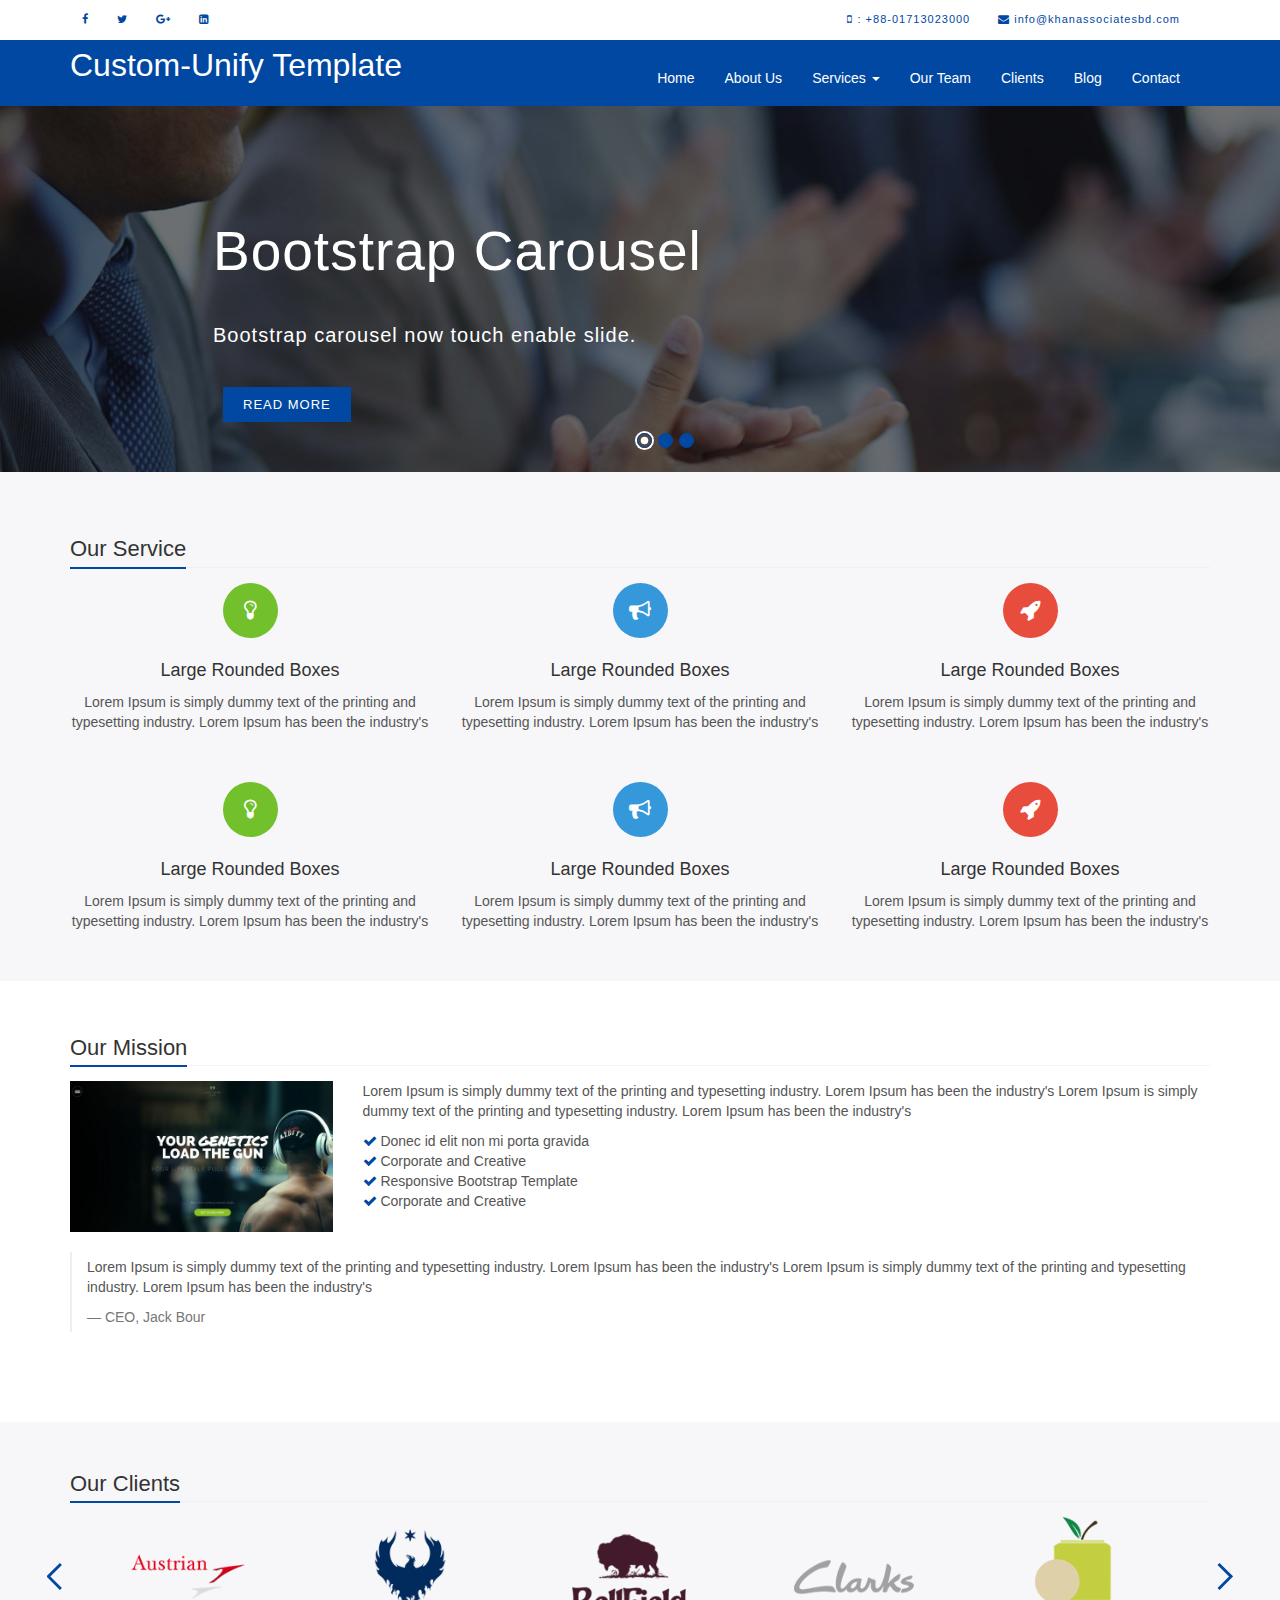
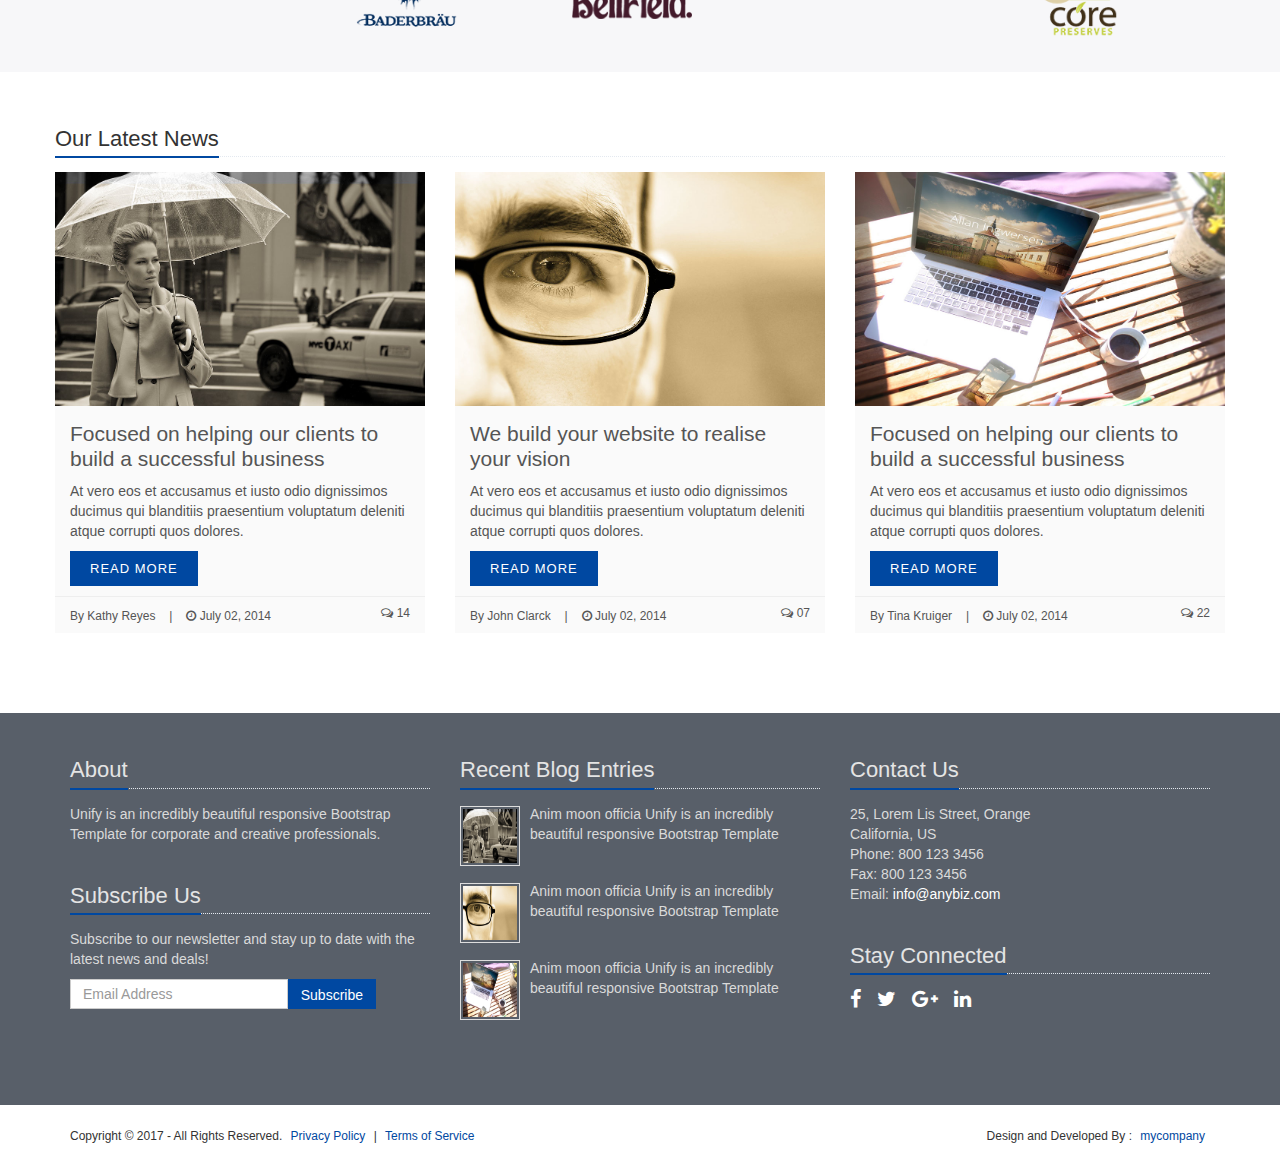
<file: blog-single.html>
<!DOCTYPE html>
<html lang="en">

<head>
    <title>Khan Associates</title>
    <meta charset="utf-8">
    <meta name="viewport" content="width=device-width, initial-scale=1.0">
    <meta name="description" content="">
    <meta name="author" content="">
    <link rel='stylesheet' type='text/css' href='//fonts.googleapis.com/css?family=Open+Sans:400,300,600&amp;subset=cyrillic,latin'>
    <link rel="stylesheet" href="assets/css/bootstrap.min.css">
    <link rel="stylesheet" href="assets/css/animate.css">
    <link rel="stylesheet" href="assets/css/font-awesome.min.css">
    <link rel="stylesheet" href="assets/css/owl.carousel.css">
    <link rel="stylesheet" href="assets/css/owl.theme.default.css">
    <link rel="stylesheet" href="assets/css/style.css">
</head>

<body>
    <header>
        <div class="header-top header-sticky">
            <!--  start top header -->
            <div class="blog-topbar">
                <div class="container">
                    <div class="col-md-8 pull-left">
                        <div class="topbar-toggler"></div>
                        <ul class="topbar-list topbar-menu">
                            <li><a href="#"><i class="fa fa-facebook" aria-hidden="true"></i></a></li>
                            <li><a href="#"><i class="fa fa-twitter" aria-hidden="true"></i></a></li>
                             <li><a href="#"><i class="fa fa-google-plus" aria-hidden="true"></i></a></li>
                            <li><a href="#"><i class="fa fa-linkedin-square" aria-hidden="true"></i></a></li>
                            
                        </ul>
                    </div>
                    <div class="col-md-4 clearfix">
                        <!--  <div class="topbar-time">Friday, Mar 13th 2015</div> -->
                        <ul class="topbar-list topbar-log_reg pull-right">
                            <li class="cd-log_reg home"><a class="cd-signin" href="#"><i class="fa fa-mobile" aria-hidden="true"></i> :
                            +88-01713023000</a></li>
                            <li class="cd-log_reg"><a class="cd-signup" href="javascript:void(0);"><i class="fa fa-envelope" aria-hidden="true"></i> info@khanassociatesbd.com</a></li>
                        </ul>
                    </div>
                    <!--/end row-->
                </div>
                <!--/end container-->
            </div>
        </div>
        <!--    end top header  -->
        <!-- Navbar -->
        <nav class="navbar navbar-default">
            <div class="container">
                <div class="navbar-header">
                    <button type="button" class="navbar-toggle" data-toggle="collapse" data-target="#bs-example-navbar-collapse-1">
                        <span class="sr-only">Toggle navigation</span>
                        <span class="icon-bar"></span>
                        <span class="icon-bar"></span>
                        <span class="icon-bar"></span>
                    </button>
                    <a class="navbar-brand" href="#">Custom-Unify Template</a>
                </div>
                <div class="collapse navbar-collapse pull-right" id="bs-example-navbar-collapse-1">
                    <ul class="nav navbar-nav">
                        <li class="dropdown">
                            <a href="#">Home</a>
                        </li>
                        <li class="dropdown">
                            <a href="#">About Us</a>
                        </li>
                        <li class="dropdown">
                            <a href="#" class="dropdown-toggle" data-toggle="dropdown">Services <b class="caret"></b></a>
                            <ul class="dropdown-menu">
                                <li><a href="#">Corporate Tax</a></li>
                                <li><a href="#">Individual Tax</a></li>
                                <li><a href="#">Company Registration</a></li>
                                <li><a href="#">Company VAT</a></li>
                                <li><a href="#">Company IRC</a></li>
                                <li><a href="#">Company ERC</a></li>
                                <li><a href="#">Share Transfer</a></li>
                                <li><a href="#">Share allotment</a></li>
                            </ul>
                        </li>
                        <li class="dropdown">
                            <a href="team.html">Our Team</a>
                        </li>
                        <li class="dropdown">
                            <a href="#">Clients</a>
                        </li>
                        <li class="dropdown">
                            <a href="#">Blog</a>
                        </li>
                        <li class="dropdown">
                            <a href="#">Contact</a>
                        </li>
                    </ul>
                </div>
            </div>
        </nav>
    </header>
    <!-- End Navbar -->
    <section id="slider">
        <div class="container-fluid">
            <div id="bootstrap-touch-slider" class="carousel bs-slider fade  control-round indicators-line" data-ride="carousel" data-pause="hover" data-interval="5000">
                <!-- Indicators -->
                <ol class="carousel-indicators">
                    <li data-target="#bootstrap-touch-slider" data-slide-to="0" class="active"></li>
                    <li data-target="#bootstrap-touch-slider" data-slide-to="1"></li>
                    <li data-target="#bootstrap-touch-slider" data-slide-to="2"></li>
                </ol>
                <!-- Wrapper For Slides -->
                <div class="carousel-inner" role="listbox">
                    <!-- Third Slide -->
                    <div class="item active">
                        <!-- Slide Background -->
                        <img src="assets/images\sliders\1.jpg" alt="Bootstrap Touch Slider" class="slide-image" />
                        <div class="bs-slider-overlay"></div>
                        <div class="container">
                            <div class="row">
                                <!-- Slide Text Layer -->
                                <div class="slide-text slide_style_left">
                                    <h1 data-animation="animated fadeInDown">Bootstrap Carousel</h1>
                                    <p data-animation="animated fadeInLeft">Bootstrap carousel now touch enable slide.</p>
                                     <a href="#" target="_blank" class="btn btn-primary" data-animation="animated fadeInDown">Read More</a>
                                </div>
                            </div>
                        </div>
                    </div>
                    <!-- End of Slide -->
                    <!-- Second Slide -->
                    <div class="item">
                        <!-- Slide Background -->
                        <img src="assets/images\sliders\2.jpg" alt="Bootstrap Touch Slider" class="slide-image" />
                        <div class="bs-slider-overlay"></div>
                        <!-- Slide Text Layer -->
                        <div class="slide-text slide_style_left">
                            <h1 data-animation="animated fadeInDown">Bootstrap touch slider</h1>
                            <p data-animation="animated lightSpeedIn">Make Bootstrap Better together.</p>
                            <a href="#" target="_blank" class="btn btn-primary" data-animation="animated fadeInDown">Read More</a>
                        </div>
                    </div>
                    <!-- End of Slide -->
                    <!-- Third Slide -->
                    <div class="item">
                        <!-- Slide Background -->
                        <img src="assets/images\sliders\3.jpg" alt="Bootstrap Touch Slider" class="slide-image" />
                        <div class="bs-slider-overlay"></div>
                        <!-- Slide Text Layer -->
                        <div class="slide-text slide_style_left">
                            <h1 data-animation="animated fadeInDown">Beautiful Animations</h1>
                            <p data-animation="animated fadeInRight">Lots of css3 Animations to make slide beautiful .</p>
                            <a href="#" target="_blank" class="btn btn-primary" data-animation="animated fadeInDown">Read More</a>
                        </div>
                    </div>
                    <!-- End of Slide -->
                </div>
                <!-- End of Wrapper For Slides -->
                <!-- Left Control -->
                <a class="left carousel-control" href="#bootstrap-touch-slider" role="button" data-slide="prev">
                    <span class="fa fa-angle-left" aria-hidden="true"></span>
                    <span class="sr-only">Previous</span>
                </a>
                <!-- Right Control -->
                <a class="right carousel-control" href="#bootstrap-touch-slider" role="button" data-slide="next">
                    <span class="fa fa-angle-right" aria-hidden="true"></span>
                    <span class="sr-only">Next</span>
                </a>
            </div>
    </section>
    <!--  Start services  -->
    <section id="services">
        <div class="container content-sm">
                    <div class="headline">
                        <h2>Our Service</h2>
                    </div>
            <!-- Large Boxes -->
            <div class="row content-boxes-v1 margin-bottom-40">
                <div class="col-sm-4 sm-margin-bottom-40">
                    <i class="icon-custom icon-md icon-bg-u rounded-x fa fa-lightbulb-o"></i>
                    <h2 class="heading-sm">
             
                    <span>Large Rounded Boxes</span>
                </h2>
                    <p>Lorem Ipsum is simply dummy text of the printing and typesetting industry. Lorem Ipsum has been the industry's</p>
                </div>
                <div class="col-sm-4 sm-margin-bottom-40">
                    <i class="icon-custom icon-md icon-bg-blue rounded-x fa fa-bullhorn"></i>
                    <h2 class="heading-sm">
                   <span>Large Rounded Boxes</span>
                </h2>
                    <p>Lorem Ipsum is simply dummy text of the printing and typesetting industry. Lorem Ipsum has been the industry's</p>
                </div>
                <div class="col-sm-4">
                    <i class="icon-custom icon-md icon-bg-red rounded-x fa fa-rocket"></i>
                    <h2 class="heading-sm">
                   
                    <span>Large Rounded Boxes</span>
                </h2>
                    <p>Lorem Ipsum is simply dummy text of the printing and typesetting industry. Lorem Ipsum has been the industry's</p>
                </div>
            </div>
            <div class="row content-boxes-v1 margin-bottom-40">
                <div class="col-sm-4 sm-margin-bottom-40">
                    <i class="icon-custom icon-md icon-bg-u fa rounded-x fa-lightbulb-o"></i>
                    <h2 class="heading-sm">
                  
                    <span>Large Rounded Boxes</span>
                </h2>
                    <p>Lorem Ipsum is simply dummy text of the printing and typesetting industry. Lorem Ipsum has been the industry's</p>
                </div>
                <div class="col-sm-4 sm-margin-bottom-40">
                    <i class="icon-custom icon-md icon-bg-blue rounded-x fa fa-bullhorn"></i>
                    <h2 class="heading-sm">
                   
                    <span>Large Rounded Boxes</span>
                </h2>
                    <p>Lorem Ipsum is simply dummy text of the printing and typesetting industry. Lorem Ipsum has been the industry's</p>
                </div>
                <div class="col-sm-4">
                    <i class="icon-custom icon-md icon-bg-red rounded-x fa fa-rocket"></i>
                    <h2 class="heading-sm">
                   
                    <span>Large Rounded Boxes</span>
                </h2>
                    <p>Lorem Ipsum is simply dummy text of the printing and typesetting industry. Lorem Ipsum has been the industry's</p>
                </div>
            </div>
        </div>
    </section>
    <!--  Start services  -->
    <!--  Start About us  -->
    <section id="about-info">
        <div class="container">
            <div class="row margin-bottom-30">
                <div class="col-md-12 md-margin-bottom-40">
                    <div class="headline">
                        <h2>Our Mission</h2>
                    </div>
                    <div class="row">
                        <div class="col-sm-3">
                            <img class="img-responsive margin-bottom-20" src="assets/images/img18.jpg" alt="">
                        </div>
                        <div class="col-sm-9">
                            <p>Lorem Ipsum is simply dummy text of the printing and typesetting industry. Lorem Ipsum has been the industry's Lorem Ipsum is simply dummy text of the printing and typesetting industry. Lorem Ipsum has been the industry's</p>
                            <ul class="list-unstyled margin-bottom-20">
                                <li><i class="fa fa-check color-green"></i> Donec id elit non mi porta gravida</li>
                                <li><i class="fa fa-check color-green"></i> Corporate and Creative</li>
                                <li><i class="fa fa-check color-green"></i> Responsive Bootstrap Template</li>
                                <li><i class="fa fa-check color-green"></i> Corporate and Creative</li>
                            </ul>
                        </div>
                    </div>
                    <blockquote class="hero-unify">
                        <p>Lorem Ipsum is simply dummy text of the printing and typesetting industry. Lorem Ipsum has been the industry's Lorem Ipsum is simply dummy text of the printing and typesetting industry. Lorem Ipsum has been the industry's</p>
                        <small>CEO, Jack Bour</small>
                    </blockquote>
                </div>
            </div>
        </div>
    </section>
    <!--  End  About us  -->
    <!--  Start Clients   -->
    <section id="client">
        <div class="container">
            <!-- Owl Clients v1 -->
            <div class="headline">
                <h2>Our Clients</h2>
            </div>
            <div class="col-md-12">
                <div id="sync1" class="owl-carousel owl-theme">
                    <div class="item">
                        <img src="assets/images/clients/1.png">
                    </div>
                    <div class="item">
                        <img src="assets/images/clients/2.png">
                    </div>
                    <div class="item">
                        <img src="assets/images/clients/3.png">
                    </div>
                    <div class="item">
                        <img src="assets/images/clients/4.png">
                    </div>
                    <div class="item">
                        <img src="assets/images/clients/5.png">
                    </div>
                    <div class="item">
                        <img src="assets/images/clients/6.png">
                    </div>
                    <div class="item">
                        <img src="assets/images/clients/7.png">
                    </div>
                    <div class="item">
                        <img src="assets/images/clients/8.png">
                    </div>
                    <div class="item">
                        <img src="assets/images/clients/9.png">
                    </div>
                    <div class="item">
                        <img src="assets/images/clients/10.png">
                    </div>
                    <div class="item">
                        <img src="assets/images/clients/11.png">
                    </div>
                    <div class="item">
                        <img src="assets/images/clients/12.png">
                    </div>
                    <div class="item">
                        <img src="assets/images/clients/13.png">
                    </div>
                    <div class="item">
                        <img src="assets/images/clients/14.png">
                    </div>
                    <div class="item">
                        <img src="assets/images/clients/15.png">
                    </div>
                    <div class="item">
                        <img src="assets/images/clients/16.png">
                    </div>
                    <div class="item">
                        <img src="assets/images/clients/17.png">
                    </div>
                    <div class="item">
                        <img src="assets/images/clients/18.png">
                    </div>
                    <div class="item">
                        <img src="assets/images/clients/19.png">
                    </div>
                    <div class="item">
                        <img src="assets/images/clients/20.png">
                    </div>
                </div>
                <div id="sync2" class="owl-carousel owl-theme">
                </div>
            </div>
        </div>
    </section>
    <!--  End  Clients   -->
    <!--  Start Blog   -->
    <section id="blog">
        <div class="container">
            <div class="headline">
                <h2>Our Latest News</h2>
            </div>
            <div class="container content-md">
                <div class="row news-v1">
                    <div class="col-md-4 md-margin-bottom-40">
                        <div class="news-v1-in">
                            <img class="img-responsive" src="assets/images/blog/blog3.jpg" alt="">
                            <h3><a href="#">Focused on helping our clients to build a successful business</a></h3>
                            <p>At vero eos et accusamus et iusto odio dignissimos ducimus qui blanditiis praesentium voluptatum deleniti atque corrupti quos dolores.</p>
                             <a href="#" target="_blank" class="btn btn-primary">Read More</a>
                            <ul class="list-inline news-v1-info">
                                <li><span>By</span> <a href="#">Kathy Reyes</a></li>
                                <li>|</li>
                                <li><i class="fa fa-clock-o"></i> July 02, 2014</li>
                                <li class="pull-right"><a href="#"><i class="fa fa-comments-o"></i> 14</a></li>
                            </ul>
                        </div>
                    </div>
                    <div class="col-md-4 md-margin-bottom-40">
                        <div class="news-v1-in">
                            <img class="img-responsive" src="assets/images/blog/blog4.jpg" alt="">
                            <h3><a href="#">We build your website to realise your vision </a></h3>
                            <p>At vero eos et accusamus et iusto odio dignissimos ducimus qui blanditiis praesentium voluptatum deleniti atque corrupti quos dolores.</p>

                              <a href="#" target="_blank" class="btn btn-primary">Read More</a>

                            <ul class="list-inline news-v1-info">
                                <li><span>By</span> <a href="#">John Clarck</a></li>
                                <li>|</li>
                                <li><i class="fa fa-clock-o"></i> July 02, 2014</li>
                                <li class="pull-right"><a href="#"><i class="fa fa-comments-o"></i> 07</a></li>
                            </ul>
                        </div>
                    </div>
                    <div class="col-md-4">
                        <div class="news-v1-in">
                            <img class="img-responsive" src="assets/images/blog/blog5.jpg" alt="">
                            <h3><a href="#">Focused on helping our clients to build a successful business</a></h3>
                            <p>At vero eos et accusamus et iusto odio dignissimos ducimus qui blanditiis praesentium voluptatum deleniti atque corrupti quos dolores.</p>

                              <a href="#" target="_blank" class="btn btn-primary">Read More</a>
                            <ul class="list-inline news-v1-info">
                                <li><span>By</span> <a href="#">Tina Kruiger</a></li>
                                <li>|</li>
                                <li><i class="fa fa-clock-o"></i> July 02, 2014</li>
                                <li class="pull-right"><a href="#"><i class="fa fa-comments-o"></i> 22</a></li>
                            </ul>
                        </div>
                    </div>
                </div>
            </div>
            <!-- End News v1 Gray -->
        </div>
    </section>
    <!--  End Blog   -->
    <section id="footer">
        <!--=== Footer ===-->
        <div id="footer-default" class="footer-default">
            <div class="footer">
                <div class="container">
                    <div class="row">
                        <div class="col-md-4 md-margin-bottom-40">
                            <!-- About -->
                            <div class="headline">
                                <h2>About</h2></div>
                            <p class="margin-bottom-25 md-margin-bottom-40">Unify is an incredibly beautiful responsive Bootstrap Template for corporate and creative professionals.</p>
                            <!-- End About -->
                            <!-- Monthly Newsletter -->
                            <div class="headline">
                                <h2>Subscribe Us</h2></div>
                            <p>Subscribe to our newsletter and stay up to date with the latest news and deals!</p>
                            <form class="footer-subsribe">
                                <div class="input-group">
                                    <input type="text" class="form-control" placeholder="Email Address">
                                    <span class="input-group-btn">
                                    <button class="btn-u" type="button">Subscribe</button>
                                </span>
                                </div>
                            </form>
                            <!-- End Monthly Newsletter -->
                        </div>
                        <!--/col-md-4-->
                        <div class="col-md-4 md-margin-bottom-40">
                            <!-- Recent Blogs -->
                            <div class="posts">
                                <div class="headline">
                                    <h2>Recent Blog Entries</h2></div>
                                <dl class="dl-horizontal">
                                    <dt>
                                        <a href="#"><img src="assets/images/blog/blog3.jpg" alt="" /></a>
                                    </dt>
                                    <dd>
                                        <p><a href="#">Anim moon officia Unify is an incredibly beautiful responsive Bootstrap Template</a></p>
                                    </dd>
                                </dl>
                                <dl class="dl-horizontal">
                                    <dt>
                                        <a href="#"><img src="assets/images/blog/blog4.jpg" alt="" /></a>
                                    </dt>
                                    <dd>
                                        <p><a href="#">Anim moon officia Unify is an incredibly beautiful responsive Bootstrap Template</a></p>
                                    </dd>
                                </dl>
                                <dl class="dl-horizontal">
                                    <dt>
                                        <a href="#"><img src="assets/images/blog/blog5.jpg" alt="" /></a>
                                    </dt>
                                    <dd>
                                        <p><a href="#">Anim moon officia Unify is an incredibly beautiful responsive Bootstrap Template</a></p>
                                    </dd>
                                </dl>
                            </div>
                            <!-- End Recent Blogs -->
                        </div>
                        <!--/col-md-4-->
                        <div class="col-md-4">
                            <!-- Contact Us -->
                            <div class="headline">
                                <h2>Contact Us</h2></div>
                            <address class="md-margin-bottom-40">
                                25, Lorem Lis Street, Orange
                                <br /> California, US
                                <br /> Phone: 800 123 3456
                                <br /> Fax: 800 123 3456
                                <br /> Email: <a href="mailto:info@anybiz.com" class="">info@anybiz.com</a>
                            </address>
                            <!-- End Contact Us -->
                            <!-- Social Links -->
                            <div class="headline">
                                <h2>Stay Connected</h2></div>
                            <ul class="social-icons">
                                <li>
                                    <a class="rounded-x" href="#"><i class="fa fa-facebook" aria-hidden="true"></i></a>
                                </li>
                                <li>
                                    <a class="rounded-x" href="#"><i class="fa fa-twitter" aria-hidden="true"></i></a>
                                </li>
                                <li>
                                    <a class="rounded-x" href="#"><i class="fa fa-google-plus" aria-hidden="true"></i></a>
                                </li>
                                <li>
                                    <a class="rounded-x" href="#"><i class="fa fa-linkedin" aria-hidden="true"></i></a>
                                </li>
                            </ul>
                            <!-- End Social Links -->
                        </div>
                        <!--/col-md-4-->
                    </div>
                </div>
            </div>
            <!--/footer-->
            <div class="copyright">
                <div class="container">
                    <div class="row">
                        <div class="col-md-6">
                            <p>
                                Copyright © 2017 - All Rights Reserved.
                                <a href="#">Privacy Policy</a> | <a href="#">Terms of Service</a>
                            </p>
                        </div>
                        <div class="col-md-6">
                           
                                <p class="pull-right">
                                Design and Developed By : <a href="#">mycompany</a>
                                </p>
                            
                        </div>
                    </div>
                </div>
            </div>
            <!--/copyright-->
        </div>
        <!--=== End Footer ===-->
    </section>
    <!-- jQuery (necessary for Bootstrap's JavaScript plugins) -->
    <script src="https://ajax.googleapis.com/ajax/libs/jquery/1.12.4/jquery.min.js"></script>
    <!-- Include all compiled plugins (below), or include individual files as needed -->
    <script src="assets/js/bootstrap.min.js"></script>
    <script src="assets/js/owl.carousel.js"></script>
    <script src="assets/js/fadeslider.js"></script>
    <script src="assets/js/custom.js"></script>
    <script>
    $(document).ready(function() {

        var sync1 = $("#sync1");
        var sync2 = $("#sync2");
        var slidesPerPage = 5; //globaly define number of elements per page
        var syncedSecondary = true;

        sync1.owlCarousel({

            responsive: {
                0: {
                    items: 1
                },
                600: {
                    items: 3
                },
                1000: {
                    items: 5
                }
            },
            items: 5,
            slideSpeed: 2000,
            nav: true,
            autoplay: true,
            dots: false,
            loop: true,
            responsiveRefreshRate: 200,
            navText: ['<svg width="100%" height="100%" viewBox="0 0 11 20"><path style="fill:none;stroke-width: 2px;stroke: #0048a1;" d="M9.554,1.001l-8.607,8.607l8.607,8.606"/></svg>', '<svg width="100%" height="100%" viewBox="0 0 11 20" version="1.1"><path style="fill:none;stroke-width: 2px;stroke: #0048a1;" d="M1.054,18.214l8.606,-8.606l-8.606,-8.607"/></svg>'],
        }).on('changed.owl.carousel', syncPosition);

        sync2
            .on('initialized.owl.carousel', function() {
                sync2.find(".owl-item").eq(0).addClass("current");
            })
            .owlCarousel({
                items: slidesPerPage,
                dots: true,
                nav: true,
                smartSpeed: 200,
                slideSpeed: 500,
                slideBy: slidesPerPage, //alternatively you can slide by 1, this way the active slide will stick to the first item in the second carousel
                responsiveRefreshRate: 100
            }).on('changed.owl.carousel', syncPosition2);

        function syncPosition(el) {
            //if you set loop to false, you have to restore this next line
            //var current = el.item.index;

            //if you disable loop you have to comment this block
            var count = el.item.count - 1;
            var current = Math.round(el.item.index - (el.item.count / 2) - .5);

            if (current < 0) {
                current = count;
            }
            if (current > count) {
                current = 0;
            }

            //end block

            sync2
                .find(".owl-item")
                .removeClass("current")
                .eq(current)
                .addClass("current");
            var onscreen = sync2.find('.owl-item.active').length - 1;
            var start = sync2.find('.owl-item.active').first().index();
            var end = sync2.find('.owl-item.active').last().index();

            if (current > end) {
                sync2.data('owl.carousel').to(current, 100, true);
            }
            if (current < start) {
                sync2.data('owl.carousel').to(current - onscreen, 100, true);
            }
        }

        function syncPosition2(el) {
            if (syncedSecondary) {
                var number = el.item.index;
                sync1.data('owl.carousel').to(number, 100, true);
            }
        }

        sync2.on("click", ".owl-item", function(e) {
            e.preventDefault();
            var number = $(this).index();
            sync1.data('owl.carousel').to(number, 300, true);
        });
    });
    </script>
</body>

</html>
</file>
<file: assets/css/style.css>
body{
	margin:0;
	padding: 0;
}

p, li, li a, label {
    color: #555;
}

a, a:focus, a:hover, a:active, button, button:hover {
    outline: 0 none !important;
}

.uppercase{
    text-transform: uppercase;
}


/* Start Top bar */
.header-top{
    transition: 1s;

}

.blog-topbar {
	background: #fff;
}
.blog-topbar .container,
.blog-topbar .container-fluid {
  padding-top: 5px;
  padding-bottom: 5px;
  padding-left:0;
  padding-right:30px;
}
.topbar-list {
	padding-left: 0;
	list-style: none;
	margin-bottom: 0;
	float: left;
}
.topbar-list > li {
	color: #000;
	font-size: 11px;
	padding: 7px 12px;
	position: relative;
	letter-spacing: 1px;
	display: inline-block;

}

.topbar-list li:last-child {
	padding-right: 0;
}
.topbar-list li a {
	color: #0048a1;
}
.topbar-list li a:hover {
	color: #000;
	text-decoration: none;
}
.topbar-log_reg li.home:before {
	display: none;
}

.topbar-time {
    color: #0048a1;
    float: left;
    font-size: 10px;
    letter-spacing: 1px;
    padding: 7px 12px 7px 0;
    text-transform: uppercase;
}

/* End Top bar */

/* start navbar  */
 .navbar{
    margin-bottom: 0;
    border:0px;
    border-radius: 0;
    background-color: #0048a1;
    transition: all 1s;
    padding: 0;
     
   
}

.navbar-nav {
    margin-top:10px;
}

/*  Scroll navabr */

 .navbar.sticky {
   top: 0;
   z-index: 300;
   width:100%;
   background-color: #0048a1;
    position: fixed;
    transition: all 1s;
    
} 

.navbar-header a{
    color:#fff;
    font-size: 32px;
}
.navbar-header a:focus, .navbar-header a:hover {
    color:#fff;
    text-decoration: none;
}

.navbar-header img{
    vertical-align: sub;
    margin-right: 10px;
}

.navbar-header h3{
    margin-top: 0;
    margin-bottom: 18px;
}

.navbar-nav > li > a {
    padding-bottom: 18px;
    padding-top: 18px;
}




.brand-name {
 font-family: 'Roboto', Open Sans;
 font-size: 22px;
 font-weight: bold;
 color: #fff;
 text-decoration: none;
}

.navbar-default .navbar-nav > .open > a, .navbar-default .navbar-nav > .open > a:focus, .navbar-default .navbar-nav > .open > a:hover {
    background-color: transparent;
    color: #fff;
}



.navbar-default .navbar-nav > li.dropdown:hover > a, 
.navbar-default .navbar-nav > li.dropdown:hover > a:hover,
.navbar-default .navbar-nav > li.dropdown:hover > a:focus {
    
    color: #fff;
    border-bottom: 2px solid #fff;
}
li.dropdown:hover > .dropdown-menu {
    display: block;
}
.navbar-default .navbar-nav > li > a{
	color:#fff;
}

.navbar-default .navbar-brand{
	color:#fff;

}
.navbar-default .navbar-brand:focus, .navbar-default .navbar-brand:hover {
    background-color: transparent;
    color: #fff;
}
ul .dropdown-menu{
    border-radius: 0;
}
.dropdown-menu > li > a:focus, .dropdown-menu > li > a:hover {
    background-color: #0048a1;
    color: #fff;
    text-decoration: none;
}

.navbar-default .navbar-nav > li > a:focus, .navbar-default .navbar-nav > li > a:hover {
    background-color: transparent;
    color: #fff;
}






/* End navbar  */



/* Start Slider */
#slider .container-fluid{
	width: 100%;
	padding: 0;
}



 .bs-slider{
    overflow: hidden;
    max-height: 700px;
    position: relative;
    background: #000000;
  
}
.bs-slider:hover {
    cursor: -moz-grab;
    cursor: -webkit-grab;
}
.bs-slider:active {
    cursor: -moz-grabbing;
    cursor: -webkit-grabbing;
}
.bs-slider .bs-slider-overlay {
    position: absolute;
    top: 0;
    left: 0;
    width: 100%;
    height: 100%;
    background-color: rgba(0, 0, 0, 0.40);
}
.bs-slider > .carousel-inner > .item > img,
.bs-slider > .carousel-inner > .item > a > img {
    margin: auto;
    width: 100% !important;
    height: 100% !important;

}

/********************
*****Slide effect
**********************/

.fade {
    opacity: 1;
}
.fade .item {
    top: 0;
    z-index: 1;
    opacity: 0;
    width: 100%;
    position: absolute;
    left: 0 !important;
    display: block !important;
    -webkit-transition: opacity ease-in-out 1s;
    -moz-transition: opacity ease-in-out 1s;
    -ms-transition: opacity ease-in-out 1s;
    -o-transition: opacity ease-in-out 1s;
    transition: opacity ease-in-out 1s;
}
.fade .item:first-child {
    top: auto;
    position: relative;
}
.fade .item.active {
    opacity: 1;
    z-index: 2;
    -webkit-transition: opacity ease-in-out 1s;
    -moz-transition: opacity ease-in-out 1s;
    -ms-transition: opacity ease-in-out 1s;
    -o-transition: opacity ease-in-out 1s;
    transition: opacity ease-in-out 1s;
}






/*---------- LEFT/RIGHT ROUND CONTROL ----------*/
.control-round .carousel-control {
    top: 47%;
    opacity: 0;
    width: 45px;
    height: 45px;
    z-index: 100;
    color: #ffffff;
    display: block;
    font-size: 24px;
    cursor: pointer;
    overflow: hidden;
    line-height: 43px;
    text-shadow: none;
    position: absolute;
    font-weight: normal;
    background: transparent;
    -webkit-border-radius: 100px;
    border-radius: 100px;
}
.control-round:hover .carousel-control{
    opacity: 1;
}
.control-round .carousel-control.left {
    left: 1%;
}
.control-round .carousel-control.right {
    right: 1%;
}
.control-round .carousel-control.left:hover,
.control-round .carousel-control.right:hover{
    color: #fdfdfd;
    background: rgba(0, 0, 0, 0.5);
    border: 0px transparent;
}
.control-round .carousel-control.left>span:nth-child(1){
    left: 45%;
}
.control-round .carousel-control.right>span:nth-child(1){
    right: 45%;
}





/*---------- INDICATORS CONTROL ----------*/
.indicators-line > .carousel-indicators{
    right: 45%;
    bottom: 3%;
    left: auto;
    width: 90%;
    height: 20px;
    font-size: 0;
    overflow-x: auto;
    text-align: right;
    overflow-y: hidden;
    padding-left: 10px;
    padding-right: 10px;
    padding-top: 1px;
    white-space: nowrap;
}
.indicators-line > .carousel-indicators li{
    padding: 0;
    width: 15px;
    height: 15px;
    border: 1px solid #0048a1;
    text-indent: 0;
    overflow: hidden;
    text-align: left;
    position: relative;
    letter-spacing: 1px;
    background: #0048a1;
    -webkit-font-smoothing: antialiased;
    -webkit-border-radius: 50%;
    border-radius: 50%;
    margin-right: 5px;
    -webkit-transition: all 0.5s cubic-bezier(0.22,0.81,0.01,0.99);
    transition: all 0.5s cubic-bezier(0.22,0.81,0.01,0.99);
    z-index: 10;
    cursor:pointer;
}
.indicators-line > .carousel-indicators li:last-child{
    margin-right: 0;
}
.indicators-line > .carousel-indicators .active{
    margin: 1px 5px 1px 1px;
    box-shadow: 0 0 0 2px #fff;
    background-color: transparent;
    position: relative;
    -webkit-transition: box-shadow 0.3s ease;
    -moz-transition: box-shadow 0.3s ease;
    -o-transition: box-shadow 0.3s ease;
    transition: box-shadow 0.3s ease;
    -webkit-transition: background-color 0.3s ease;
    -moz-transition: background-color 0.3s ease;
    -o-transition: background-color 0.3s ease;
    transition: background-color 0.3s ease;

}
.indicators-line > .carousel-indicators .active:before{
    transform: scale(0.5);
    background-color: #fff;
    content:"";
    position: absolute;
    left:-1px;
    top:-1px;
    width:15px;
    height: 15px;
    border-radius: 50%;
    -webkit-transition: background-color 0.3s ease;
    -moz-transition: background-color 0.3s ease;
    -o-transition: background-color 0.3s ease;
    transition: background-color 0.3s ease;
}



/*---------- SLIDE CAPTION ----------*/
.slide_style_left {
    text-align: left !important;
}

.slide-text {
    left: 10%;
    top: 20%;
    right: 0;
    margin: auto;
    padding: 10px;
    position: absolute;
    text-align: left;
    padding: 10px 85px;
    
}

.slide-text > h1 {
    
    padding: 0;
    color: #ffffff;
    font-size: 55px;
    font-style: normal;
    line-height: 84px;
    margin-bottom: 30px;
    letter-spacing: 1px;
    display: inline-block;
    -webkit-animation-delay: 0.7s;
    animation-delay: 0.7s;
}
.slide-text > p {
    padding: 0;
    color: #ffffff;
    font-size: 20px;
    line-height: 24px;
    font-weight: 300;
    margin-bottom: 40px;
    letter-spacing: 1px;
    -webkit-animation-delay: 1.1s;
    animation-delay: 1.1s;
}
.slide-text > a.btn-default{
    color: #000;
    font-weight: 400;
    font-size: 13px;
    line-height: 15px;
    margin-right: 10px;
    text-align: center;
    padding: 17px 30px;
    white-space: nowrap;
    letter-spacing: 1px;
    display: inline-block;
    border: none;
    text-transform: uppercase;
    -webkit-animation-delay: 2s;
    animation-delay: 2s;
    -webkit-transition: background 0.3s ease-in-out, color 0.3s ease-in-out;
    transition: background 0.3s ease-in-out, color 0.3s ease-in-out;

}
.slide-text > a.btn-primary{
    color: #ffffff;
    cursor: pointer;
    font-weight: 400;
    font-size: 13px;
    line-height: 15px;
    margin-left: 10px;
    text-align: center;
    padding: 10px 20px;
    white-space: nowrap;
    letter-spacing: 1px;
    background: #0048a1;
    display: inline-block;
    text-decoration: none;
    text-transform: uppercase;
    border: none;
    border-radius: 0;
    -webkit-animation-delay: 2s;
    animation-delay: 2s;
    -webkit-transition: background 0.3s ease-in-out, color 0.3s ease-in-out;
    transition: background 0.3s ease-in-out, color 0.3s ease-in-out;
}
.slide-text > a:hover,
.slide-text > a:active {
    color: #ffffff;
    background: #3498db;
    -webkit-transition: background 0.5s ease-in-out, color 0.5s ease-in-out;
    transition: background 0.5s ease-in-out, color 0.5s ease-in-out;
}

.slide-image{
     height:500px;
}
/*------------------------------------------------------*/
/* RESPONSIVE
/*------------------------------------------------------*/

@media (max-width: 991px) {
    .slide-text h1 {
        font-size: 40px;
        line-height: 50px;
        margin-bottom: 20px;
    }
    .slide-text > p {

        font-size: 18px;
    }
}


/*---------- MEDIA 480px ----------*/
@media  (max-width: 768px) {
    .slide-text {
        padding: 10px 50px;
    }
    .slide-text h1 {
        font-size: 30px;
        line-height: 40px;
        margin-bottom: 10px;
    }
    .slide-text > p {
        font-size: 14px;
        line-height: 20px;
        margin-bottom: 20px;
    }
    .control-round .carousel-control{
        display: none;
    }

}
@media  (max-width: 480px) {
    .slide-text {
        padding: 10px 30px;
    }
    .slide-text h1 {
        font-size: 20px;
        line-height: 25px;
        margin-bottom: 5px;
    }
    .slide-text > p {
        font-size: 12px;
        line-height: 18px;
        margin-bottom: 10px;
    }
    .slide-text > a.btn-default, 
    .slide-text > a.btn-primary {
        font-size: 10px;
        line-height: 10px;
        margin-right: 10px;
        text-align: center;
        padding: 10px 15px;
    }
    .indicators-line > .carousel-indicators{
        display: none;
    }

}


/* End Slider */

/* services */

/*Service Block v6
------------------------------------*/

#services{
    background-color: #f7f7f9;
  
}

.content-sm {
  
    padding-top: 40px;
}
.margin-bottom-40 {
    margin-bottom: 40px;
}


.content-boxes-v1 {
    text-align: center;
}
h2.heading-sm, h3.heading-md {
    font-size: 18px;
    line-height: 24px;
    clear: both;
}

i.icon-bg-u {
    background: #72c02c none repeat scroll 0 0;
}

i.icon-bg-blue {
    background: #3498db none repeat scroll 0 0;
}

i.icon-bg-red {
    background: #e74c3c none repeat scroll 0 0;
}

i.icon-bg-orange {
    background: #e67e22 none repeat scroll 0 0;
}

i.icon-bg-dark-blue {
    background: #4765a0 none repeat scroll 0 0;
}

i.icon-bg-yellow {
    background: #f1c40f none repeat scroll 0 0;
}

i.icon-md {
    font-size: 22px;
    height: 55px;
    line-height: 55px;
    width: 55px;
    
}

.rounded-x {
    border-radius: 50% !important;
}

i.icon-bg-u, i.icon-bg-red, i.icon-bg-sea, i.icon-bg-dark, i.icon-bg-darker, i.icon-bg-grey, i.icon-bg-blue, i.icon-bg-green, i.icon-bg-yellow, i.icon-bg-orange, i.icon-bg-purple, i.icon-bg-aqua, i.icon-bg-brown, i.icon-bg-dark-blue, i.icon-bg-light-grey, i.icon-bg-light-green {
    border-color: transparent;
    color: #fff;
}

 /*About Us*/

 #about-info{
    padding: 30px 0;
    background-color: #fff;
 }
 .headline {
    border-bottom: 1px dotted #e4e9f0;
    display: block;
    margin: 10px 0 25px;
}

.headline h2{
    font-size: 22px;
}

.headline h2, .headline h3, .headline h4 {
    border-bottom: 2px solid #0048a1;
    display: inline-block;
    margin: 0 0 -2px;
    padding-bottom: 5px;
}
.color-green{
    color: #0048a1;

}

blockquote {
    border-left-width: 2px;
    padding: 5px 15px;
    margin-top: 20px;
}
blockquote p{
    font-size: 14px;
}
blockquote:hover, blockquote.text-right:hover {
    border-color: #0048a1;
    transition: all 0.4s ease-in-out 0s;
}

 /*Start  clients  */

 #client{
    padding: 25px;
    background-color: #f7f7f9;
 }

#sync1 .item {
   width:120px;
   height:120px;
   text-align: center;
  
 
}


.owl-theme .owl-nav {
  /*default owl-theme theme reset .disabled:hover links */
}
.owl-theme .owl-nav [class*='owl-'] {
  -webkit-transition: all .3s ease;
  transition: all .3s ease;
}
.owl-theme .owl-nav [class*='owl-'].disabled:hover {
  background-color: #D6D6D6;
}
#sync1.owl-theme {
  position: relative;
}
#sync1.owl-theme .owl-next,
#sync1.owl-theme .owl-prev {
  width: 30px;
  height: 40px;
  margin-top: -20px;
  position: absolute;
  top: 50%;

}

#sync1.owl-theme .owl-next:hover,
#sync1.owl-theme .owl-prev:hover {
  width: 35px;
  height: 40px;
  margin-top: -20px;
  position: absolute;
  top: 50%;
 

}

#sync1.owl-theme .owl-prev {
  left: -50px;
}
#sync1.owl-theme .owl-next {
  right: -50px;
}


.owl-theme .owl-nav [class*="owl-"]{
    background: transparent;
}
.owl-theme .owl-nav [class*="owl-"]:hover{
     background: transparent;

}

.owl-carousel .owl-stage-outer{
    overflow: hidden;
    transform: translate3d(43px, 0px, 0px);
}

 /*End  clients  */

  /*Start  Blog section  */
  #blog{
    padding: 30px 0;

  }

   #blog .container{
     padding: 0;
   }

  .news-v1 .news-v1-in {
    background: #fafafa none repeat scroll 0 0;
}

.news-v1 .news-v1-info {
    border-top: 1px solid #eee;
    margin-left: 0;
    margin-top: 10px;
    overflow: hidden;
    padding: 8px 10px;
}

.news-v1 h3 {
    font-weight: normal;
    line-height: 25px;
    margin-bottom: 0;
    padding: 10px 15px;
    font-size: 21px;
    margin-top: 5px;
}

.news-v1 h3 a {
    color: #555;
}
.news-v1 h3 a:hover {
    color: #72c02c;
}

.news-v1 p {
    color: #555;
    margin-bottom: 10px;
    padding: 0 15px;
}
.news-v1 .news-v1-info li {
    font-size: 12px;
}

.news-v1 p a{
    color: #0048a1;
    
}



.news-v1 .news-v1-info li a:hover {
    color: #72c02c;
    text-decoration: none;
}

.news-v1-in > a.btn-primary{
    color: #ffffff;
    cursor: pointer;
    font-weight: 400;
    font-size: 13px;
    line-height: 15px;
    margin-left: 15px;
    text-align: center;
    padding: 10px 20px;
    white-space: nowrap;
    letter-spacing: 1px;
    background: #0048a1;
    display: inline-block;
    text-decoration: none;
    text-transform: uppercase;
    border: none;
    border-radius: 0;
    -webkit-animation-delay: 2s;
    animation-delay: 2s;
    -webkit-transition: background 0.3s ease-in-out, color 0.3s ease-in-out;
    transition: background 0.3s ease-in-out, color 0.3s ease-in-out;

}

.news-v1-in > a:hover,
.news-v1-in > a:active {
    color: #ffffff;
    background: #3498db;
    -webkit-transition: background 0.5s ease-in-out, color 0.5s ease-in-out;
    transition: background 0.5s ease-in-out, color 0.5s ease-in-out;
}


  /*End  Blog section  */


  /* Start Footer  */

  .footer-default .footer {
    background: #585f69 none repeat scroll 0 0;
    color: #dadada;
    padding: 20px 0 30px;
}

.footer-default .footer h2, .footer-default .footer h3, .footer-default .footer h4 {
    background: rgba(0, 0, 0, 0) none repeat scroll 0 0;
    color: #e4e4e4;
    text-shadow: none;
}

.footer-default .footer p {
    color: #dadada;
}
.footer-default .footer p, .footer-default .footer a {
    font-size: 14px;
}
.margin-bottom-25 {
    margin-bottom: 25px;
}

.footer-default .footer .footer-subsribe {
    width: 85%;
    border-radius: 0;
}

.footer-subsribe .btn-u {
    padding-bottom: 4px;
}
.btn-u {
    background: #0048a1 none repeat scroll 0 0;
    border: 0 none;
    color: #fff;
    cursor: pointer;
    display: inline-block;
    font-size: 14px;
    font-weight: 400;
    padding: 6px 13px;
    position: relative;
    text-decoration: none;
    white-space: nowrap;
}
.footer-subsribe .form-control{
    height: 30px;
    border-radius: 0;
}

.footer-default .footer .dl-horizontal, .footer-default .footer .dl-horizontal:hover {
    background: rgba(0, 0, 0, 0) none repeat scroll 0 0 !important;
    border: medium none !important;
}
.posts .dl-horizontal {
    margin-bottom: 15px;
    overflow: hidden;
}
.posts .dl-horizontal dt img {
    border: 1px solid #ddd;
    height: 60px;
    margin-top: 2px;
    padding: 2px;
    width: 60px;
}
.posts .dl-horizontal dd {
    margin-left: 70px;
}

.posts .dl-horizontal dt{
    width: auto;
}

.footer-default .footer .posts .dl-horizontal a {
    color: #dadada;
}
.posts .dl-horizontal dd a {
    font-size: 14px;
    line-height: 16px !important;
}

.footer-default .footer .dl-horizontal a:hover {
    color: #0048a1 !important;
}

.posts .dl-horizontal dd a:hover {
    color: #72c02c;
    text-decoration: none;
}
.footer-default .footer a:hover {
    color: #fff;
    transition: all 0.4s ease-in-out 0s;
}

.social-icons {
    margin-top: 5px;
}
.social-icons {
    margin: 0;
    padding: 0;
}
.social-icons li {
   
    display: inline-block;
    list-style: outside none none;
    margin-bottom: 5px;
    margin-right: 12px;

}

.social-icons li a i{
    font-size: 20px;
    color:#fff;
}
.social-icons li a i:hover{
      color:#0048a1;
}

.footer-default .copyright {
    background: #fff none repeat scroll 0 0;
    font-size: 12px;
    padding: 11px 0 7px;
}

.footer-default .copyright p {
    color: #333;
    margin-top: 12px;
}
.footer-default .copyright a {
    color: #0048a1;
    margin: 0 5px;
}
 /* End Footer  */



 /* Service Details Page */


 .service-details-header{
     background-image: url('../../assets/images/servicebg.jpg');
     width: 100%;
     height: 232px;
    
 }
 .service-details-header h1{
     color:#fff;
     top:40%;
     position: relative;
     font-weight: bold;
     margin-top: 0;
     margin-bottom: 0;
       
 }
.service-content-area{
    padding: 30px 0;
}

.service-content-area .content-image{
   padding-top: 10%;
}

 /* About Details Page */

 .about-details-header{
     background-image: url('../../assets/images/banner_about_us.jpg');
     width: 100%;
     height: 300px;
    
 }
 .about-details-header h1{
     color:#fff;
     top:40%;
     position: relative;
     font-weight: bold;
     margin-top: 0;
     margin-bottom: 0;
       
 }

/* End About Details Page */



/* Client testimonial */
#clients-testimonial{
    background-color: #f7f7f9;
    padding: 20px 0;
}

.carousel-control.left,.carousel-control.right  {background:none;width:25px;}
.carousel-control.left {left:-25px;}
.carousel-control.right {right:-25px;}
.broun-block {
    background-color: #f7f7f9;
    
}
.block-text {
    background-color: #fff;
    color: #626262;
    font-size: 14px;
    margin-top: 27px;
    padding: 15px 18px;
}
.block-text a {
 color: #7d4702;
    font-size: 25px;
    font-weight: bold;
    line-height: 21px;
    text-decoration: none;
    text-shadow: 0 1px 2px rgba(0, 0, 0, 0.3);
}
.mark {
    padding: 12px 0;background:none;
}
.block-text p {
    color: #585858;
    font-family: Georgia;
    font-style: italic;
    line-height: 20px;
}
.sprite {
    background-image: url('[data-uri]');
}
.sprite-i-triangle {
    background-position: 0 -1298px;
    height: 44px;
    width: 50px;
}
.block-text ins {
    bottom: -44px;
    left: 50%;
    margin-left: -60px;
}


.block {
    display: block;
}
.zmin {
    z-index: 1;
}
.ab {
    position: absolute;
}

.person-text {
    padding: 10px 0 0;
    text-align: center;
    z-index: 2;
}
.person-text a {
    color: #ffcc00;
    display: block;
    font-size: 14px;
    margin-top: 3px;
    text-decoration: underline;
}
.person-text i {
    color: #555;
    font-family: Georgia;
    font-size: 13px;
}
.rel {
    position: relative;
}

.carousel-control {
    background-color: rgba(0, 0, 0, 0);
    bottom: 0;
    color: #0048a1;
    font-size: 28px;
    left: 0;
    opacity: 0.5;
    position: absolute;
    text-align: center;
    text-shadow: 0 1px 2px rgba(0, 0, 0, 0.6);
    top: 30%;
    width: 20%;
}
.carousel-control:hover{
   
    color: #0048a1;
   
}
/* Contact Us */

.breadcrumbs {
    background: rgba(0, 0, 0, 0) url("../img/patterns/breadcrumbs.png") repeat scroll 0 0;
    border-bottom: 1px solid #eee;
    overflow: hidden;
    padding: 10px 0 6px;
}
.video-business-img1 {
    background: rgba(0, 0, 0, 0) url("../video/youtube-business/video-business-img1.jpg") no-repeat scroll center center / cover ;
}
.breadcrumbs h1 {
    color: #666;
    font-size: 22px;
    margin-top: 8px;
}
.breadcrumb {
    background: rgba(0, 0, 0, 0) none repeat scroll 0 0;
    padding-right: 0;
    position: relative;
    top: 10px;
}
.breadcrumb a {
    color: #777;
}
.breadcrumb li.active, .breadcrumb li a:hover {
    color: #72c02c;
    text-decoration: none;
}

.form-control {
    border-radius: 0;
    box-shadow: none;
}

label {
    color: #999;
}

.color-red {
    color: #e74c3c;
}

.sky-form .sky-space-20 {
    margin-bottom: 20px;
}

.mb-margin-bottom-30{
    margin-bottom: 30px;
}

.who li {
    margin-bottom: 6px;
}

.who li i {
    color: #0048a1;
    font-size: 13px;
    margin-right: 8px;
    min-width: 15px;
    position: relative;
    text-align: center;
}

.headline {
    border-bottom: 1px dotted #e4e9f0;
    display: block;
    margin: 25px 0 15px;
}

address a{
    color: #fff;
}

#map {
    border-bottom: 1px solid #eee;
    border-top: 1px solid #eee;
    height: 400px;
    width: 100%;
}


/*clients page */
.clients-page img {
    background: #fafafa none repeat scroll 0 0;
    border: 1px solid #eee;
    margin: 5px 0;
    padding: 4px;
}

.clients-page {
    border-bottom: 1px solid #eee;
    margin-bottom: 50px;
    margin-top: 30px;
    padding-bottom: 30px;
}
.clients-page h3 {
    font-size: 22px;
    margin-top: 0;
    color:#555;
}
.clients-page ul {
    margin-bottom: 10px;
}

.sm-margin-bottom-20{
    margin-bottom: 20px;
    margin-top: 40px;

}
.margin-bottom-40{
    margin-bottom: 40px;

}
.content-md {
    padding-bottom: 40px;
    padding-top: 40px;
}

.md-margin-bottom-40{
    margin-bottom: 40px;
}

.blog h2 {
    color: #555 !important;
    font-size: 21px;
    line-height: 32px;
    margin-bottom: 10px;
    margin-top:0 !important;
}


.posts .dl-horizontal dt img {
    border: 1px solid #ddd;
    height: 60px;
    margin-top: 2px;
    padding: 2px;
    width: 60px;
}

.tab-v2 .nav-tabs li a {
    background: rgba(0, 0, 0, 0) none repeat scroll 0 0;
    border: medium none;
    padding: 9px 16px;
}

.tab-v2 .tab-content {
    border: 1px solid #eee;
    padding: 10px 16px;
}

.tab-v2 .nav-tabs li.active a {
    -moz-border-bottom-colors: none;
    -moz-border-left-colors: none;
    -moz-border-right-colors: none;
    -moz-border-top-colors: none;
    background: #fff none repeat scroll 0 0;
    border-bottom: medium none !important;
    border-image: none;
    border-left: 1px solid #eee;
    border-right: 1px solid #eee;
    border-top: 2px solid #0048a1;
    padding: 7px 15px 9px;
}

.nav-tabs > li > a {
    border: 1px solid transparent;
    border-radius: 0;
    line-height: 1.42857;
    margin-right: 2px;
}



/* End client page */



/* End Contact Us */

.ceo-message {
	margin-top: 0; 
}
</file>
